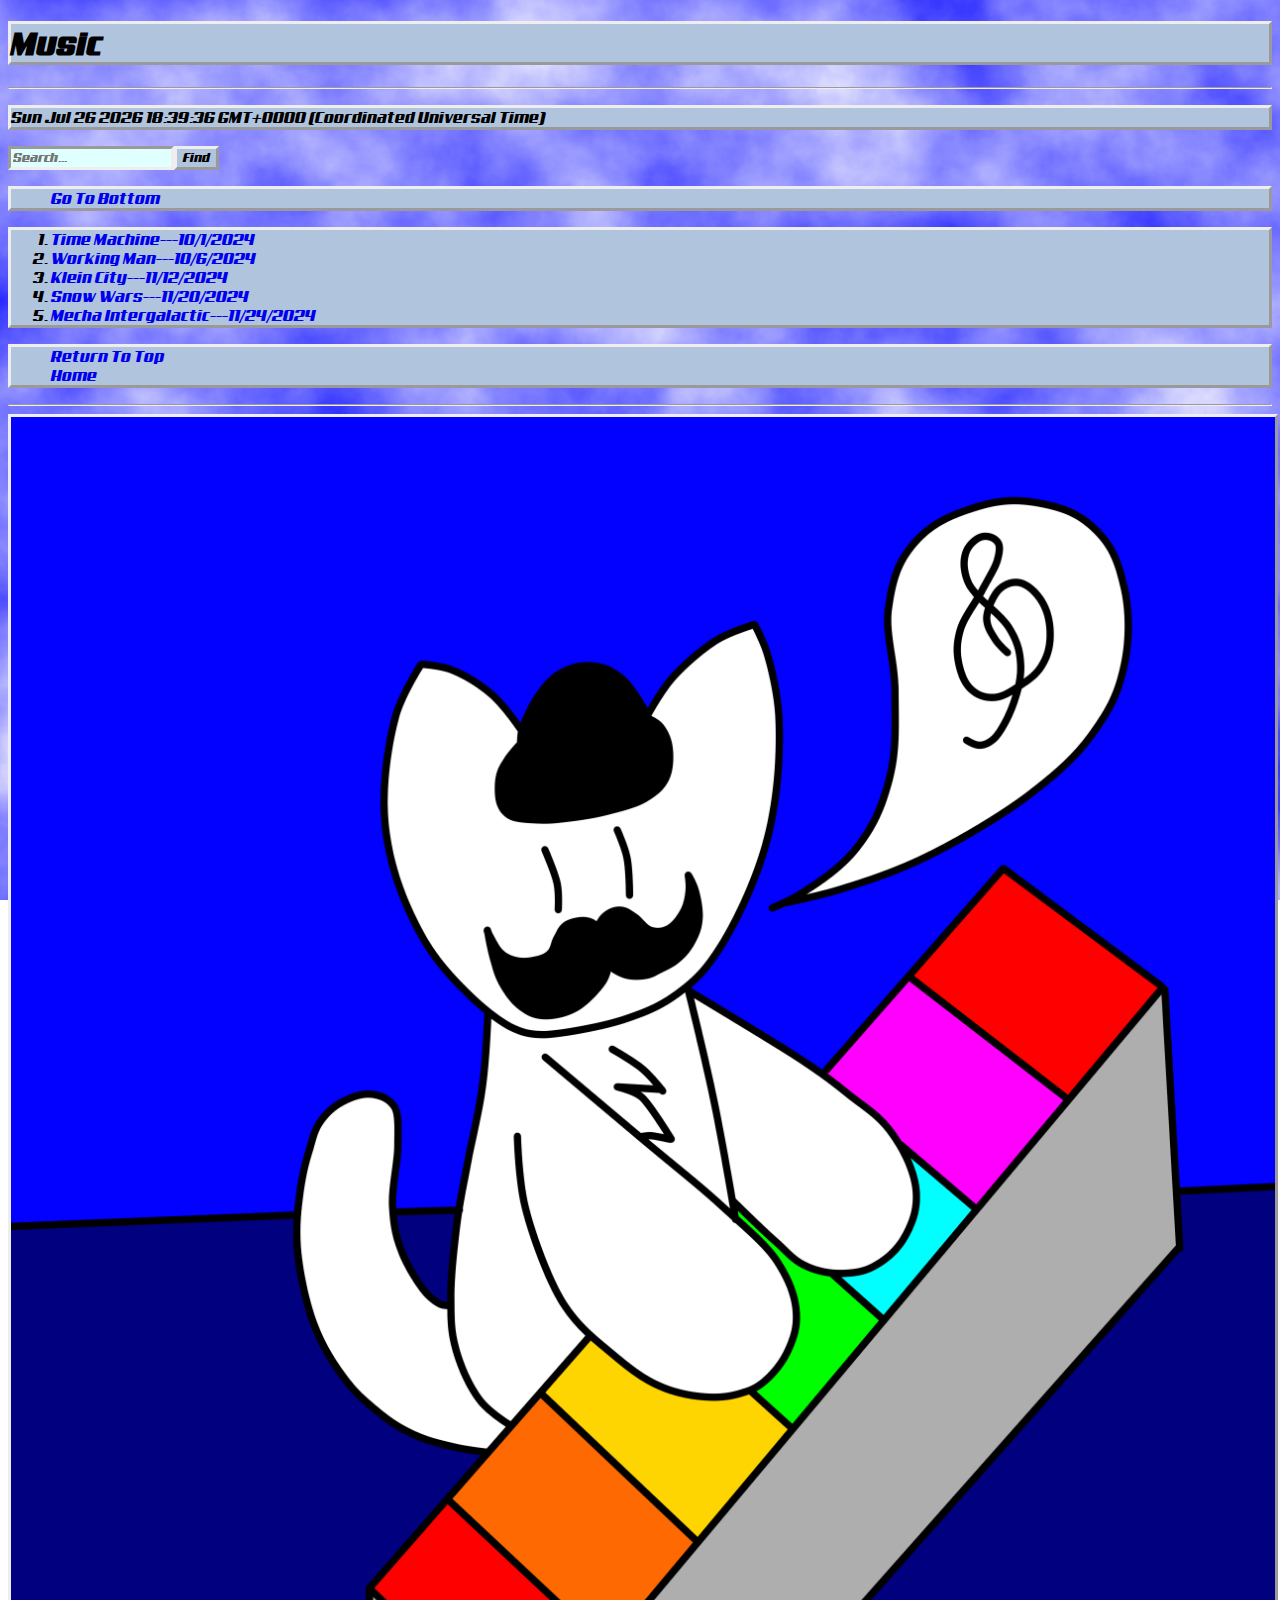
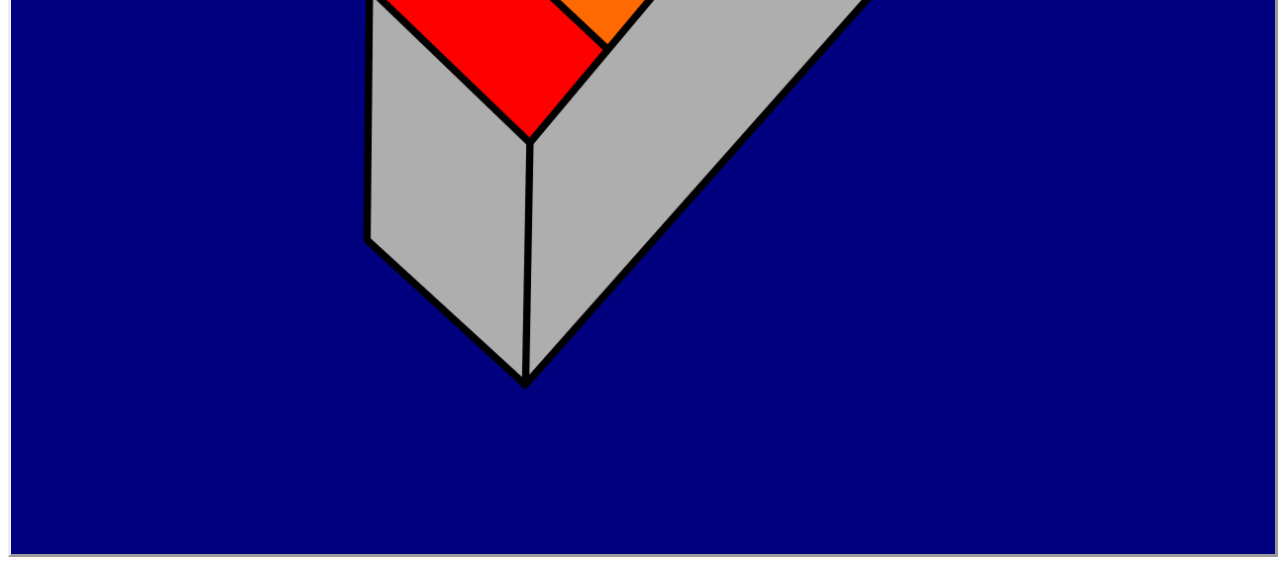
<file: index.html>
<!DOCTYPE html>
<html lang="en" id="top">
<head>
<meta charset="utf-8">
<meta name="viewport" content="width=device-width, initial-scale=1">
<link rel="icon" href="icon.png">
<link rel="stylesheet" href="main.css">
<title>Music</title>
</head>
<body>
<h1>Music</h1>
<hr>
<p id="time"></p>
<input type="text" id="bar" onkeyup="search()" placeholder="Search..."><button onclick="find(previousSibling.value)">Find</button>
<ul>
<li><a href="#bottom">Go To Bottom</a></li>
</ul>
<ol id="objects">
<li><a target="_self" href="music-1.html">Time Machine---10/1/2024</a></li>
<li><a target="_self" href="music-2.html">Working Man---10/6/2024</a></li>
<li><a target="_self" href="music-3.html">Klein City---11/12/2024</a></li>
<li><a target="_self" href="music-4.html">Snow Wars---11/20/2024</a></li>
<li><a target="_self" href="music-5.html">Mecha Intergalactic---11/24/2024</a></li>
</ol>
<ul>
<li><a href="#top" id="bottom">Return To Top</a></li>
<li><a href="https://c-tech.pages.dev/">Home</a></li>
</ul>
<hr>
<img src="5 Keyboard Composition Digital.png" width="100%" height="100%">
<script src="Time.js"></script>
<script src="Search.js"></script>
</body>
</html>
</file>
<file: main.css>
audio{margin-top: 225px}
ul{list-style-type: none; border:outset; background-color:lightsteelblue;}
body{background-image: url('cloud.png'); font-family: 'Custom'; background-repeat: no-repeat; background-attachment: fixed; background-size:cover;}
h1{border:outset; background-color:lightsteelblue;}
p{border:outset; background-color:lightsteelblue;}
ol{border:outset; background-color:lightsteelblue;}
img{border:outset; background-color:lightsteelblue;}
@font-face {font-family: 'Custom'; src: url('Aero.ttf');}
input{font-family: 'Custom'; border:inset; background-color:lightcyan;}
button{font-family: 'Custom'; border:outset; background-color:lightsteelblue;}
a{text-decoration: none;}
</file>
